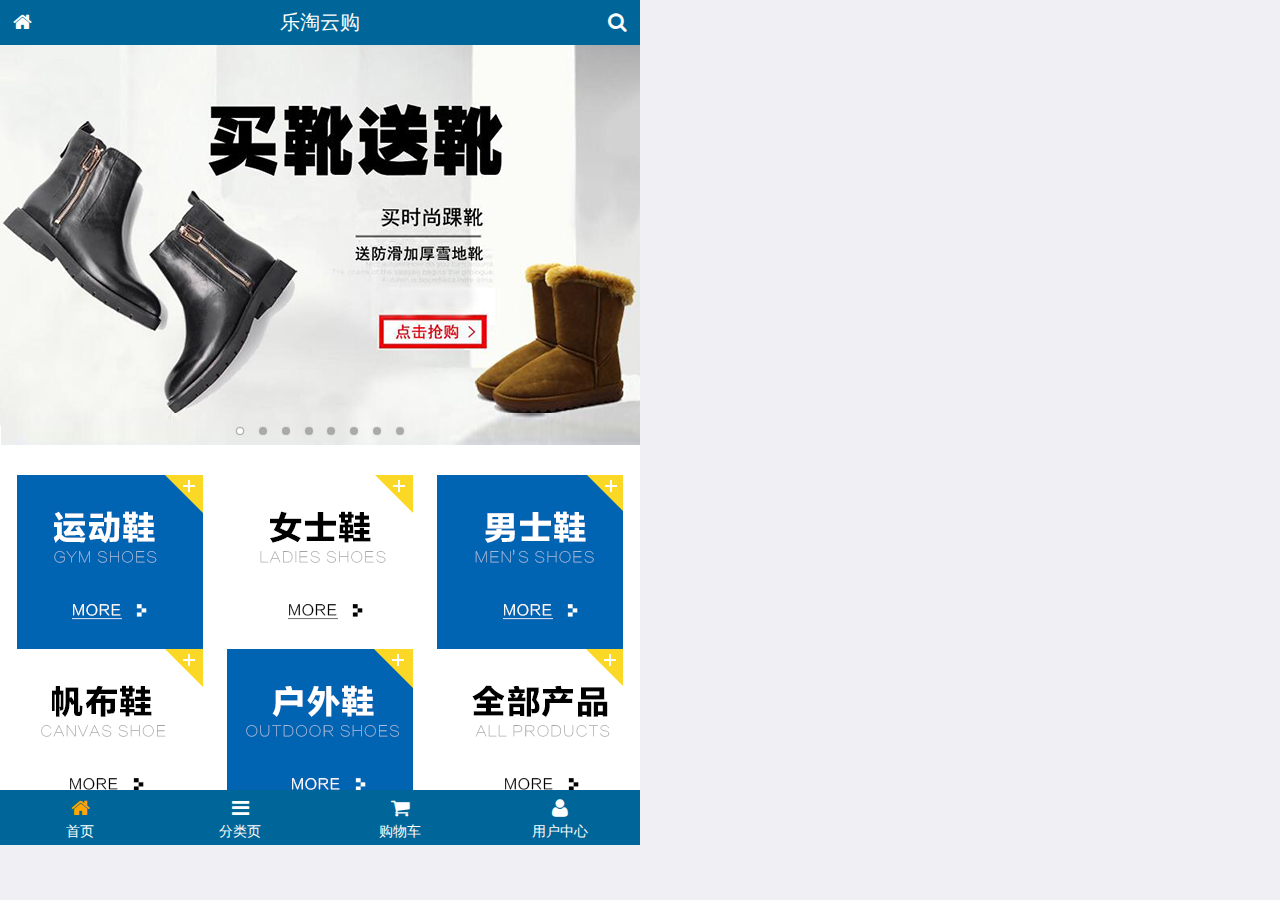
<file: public/front/index.html>
<!DOCTYPE html>
<html lang="en">

<head>
    <meta charset="UTF-8">
    <meta name="viewport" content="width=device-width, user-scalable=no, initial-scale=1.0, maximum-scale=1.0, minimum-scale=1.0">
    <meta http-equiv="X-UA-Compatible" content="ie=edge">
    <link rel="stylesheet" href="lib/fa/css/font-awesome.min.css">
    <link rel="stylesheet" href="lib/mui/css/mui.min.css">
    <link rel="shortcut icon" href="favicon.ico">
    <link rel="stylesheet" href="css/index.css">
    <title>Document</title>
</head>

<body>
    <div class="container">
        <!-- 头部 -->
        <div class="header">
            <div class="home">
                <a href="#">
                    <i class="fa fa-home"></i>
                </a>
            </div>
            <div class="search">
                <a href="search.html">
                    <i class="fa fa-search"></i>
                </a>
            </div>
            <div class="band">
                <p>乐淘云购</p>
            </div>
        </div>
        <!-- 主体 -->
        <div class="main">
            <!-- 区域滚动 -->
            <div class="mui-scroll-wrapper">
                <div class="mui-scroll">
                    <!-- 轮播图 -->
                    <div class="mui-slider">
                <div class="mui-slider-group mui-slider-loop">
                  <div class="mui-slider-item mui-slider-item-duplicate"><a href="#"><img src="images/banner9.png" /></a></div>
                  <div class="mui-slider-item"><a href="#"><img src="images/banner1.png" /></a></div>
                  <div class="mui-slider-item"><a href="#"><img src="images/banner2.png" /></a></div>
                  <div class="mui-slider-item"><a href="#"><img src="images/banner3.png" /></a></div>
                  <div class="mui-slider-item"><a href="#"><img src="images/banner4.png" /></a></div>
                  <div class="mui-slider-item"><a href="#"><img src="images/banner5.png" /></a></div>
                  <div class="mui-slider-item"><a href="#"><img src="images/banner6.png" /></a></div>
                  <div class="mui-slider-item"><a href="#"><img src="images/banner7.png" /></a></div>
                  <div class="mui-slider-item"><a href="#"><img src="images/banner9.png" /></a></div>
                  <div class="mui-slider-item mui-slider-item-duplicate"><a href="#"><img src="images/banner1.png" /></a></div>
                </div>
                  <!-- 小圆点 -->
                    <div class="mui-slider-indicator">
                        <div class="mui-indicator mui-active"></div>
                        <div class="mui-indicator"></div>
                        <div class="mui-indicator"></div>
                        <div class="mui-indicator"></div>
                        <div class="mui-indicator"></div>
                        <div class="mui-indicator"></div>
                        <div class="mui-indicator"></div>
                        <div class="mui-indicator"></div>

                    </div>
                    </div>

                <!-- nav导航 -->
                <div class="nav">
                <ul class="mui-clearfix">
                    <li><a href="#"><img src="images/nav1.png"></a></li>
                    <li><a href="#"><img src="images/nav2.png"></a></li>
                    <li><a href="#"><img src="images/nav3.png"></a></li>
                    <li><a href="#"><img src="images/nav4.png"></a></li>
                    <li><a href="#"><img src="images/nav5.png"></a></li>
                    <li><a href="#"><img src="images/nav6.png"></a></li>
                </ul>
                </div>
                <!-- 产品区域 -->
                <div class="productor">
                    <ul>
                        <li>
                            <a>
                                <img src="images/product.jpg" width="130" height="130">
                                <p class="mui-ellipsis-2 manry">adidas阿迪达斯 男式 场下休闲篮球鞋S83700场下休闲篮球鞋S83700 </p>
                                <p>
                                    <span>&yen;680</span>
                                    <span>&yen;560</span>
                                </p>
                                <button class="mui-btn mui-btn-primary">立即购买</button>
                            </a>
                        </li>
                        <li>
                            <a>
                                <img src="images/product.jpg" width="130" height="130">
                                <p class="mui-ellipsis-2 manry">adidas阿迪达斯 男式 场下休闲篮球鞋S83700场下休闲篮球鞋S83700 </p>
                                <p>
                                    <span>&yen;680</span>
                                    <span>&yen;560</span>
                                </p>
                                <button class="mui-btn mui-btn-primary">立即购买</button>
                            </a>
                        </li>
                        <li>
                            <a>
                                <img src="images/product.jpg" width="130" height="130">
                                <p class="mui-ellipsis-2 manry">adidas阿迪达斯 男式 场下休闲篮球鞋S83700场下休闲篮球鞋S83700 </p>
                                <p>
                                    <span>&yen;680</span>
                                    <span>&yen;560</span>
                                </p>
                                <button class="mui-btn mui-btn-primary">立即购买</button>
                            </a>
                        </li>
                        <li>
                            <a>
                                <img src="images/product.jpg" width="130" height="130">
                                <p class="mui-ellipsis-2 manry">adidas阿迪达斯 男式 场下休闲篮球鞋S83700场下休闲篮球鞋S83700 </p>
                                <p>
                                    <span>&yen;680</span>
                                    <span>&yen;560</span>
                                </p>
                                <button class="mui-btn mui-btn-primary">立即购买</button>
                            </a>
                        </li>
                        <li>
                            <a>
                                <img src="images/product.jpg" width="130" height="130">
                                <p class="mui-ellipsis-2 manry">adidas阿迪达斯 男式 场下休闲篮球鞋S83700场下休闲篮球鞋S83700 </p>
                                <p>
                                    <span>&yen;680</span>
                                    <span>&yen;560</span>
                                </p>
                                <button class="mui-btn mui-btn-primary">立即购买</button>
                            </a>
                        </li>
                        <li>
                            <a>
                                <img src="images/product.jpg" width="130" height="130">
                                <p class="mui-ellipsis-2 manry">adidas阿迪达斯 男式 场下休闲篮球鞋S83700场下休闲篮球鞋S83700 </p>
                                <p>
                                    <span>&yen;680</span>
                                    <span>&yen;560</span>
                                </p>
                                <button class="mui-btn mui-btn-primary">立即购买</button>
                            </a>
                        </li>
                        <li>
                            <a>
                                <img src="images/product.jpg" width="130" height="130">
                                <p class="mui-ellipsis-2 manry">adidas阿迪达斯 男式 场下休闲篮球鞋S83700场下休闲篮球鞋S83700 </p>
                                <p>
                                    <span>&yen;680</span>
                                    <span>&yen;560</span>
                                </p>
                                <button class="mui-btn mui-btn-primary">立即购买</button>
                            </a>
                        </li>
                        <li>
                            <a>
                                <img src="images/product.jpg" width="130" height="130">
                                <p class="mui-ellipsis-2 manry">adidas阿迪达斯 男式 场下休闲篮球鞋S83700场下休闲篮球鞋S83700 </p>
                                <p>
                                    <span>&yen;680</span>
                                    <span>&yen;560</span>
                                </p>
                                <button class="mui-btn mui-btn-primary">立即购买</button>
                            </a>
                        </li>
                    </ul>
                </div>
            </div>
            <!-- 页脚 -->
            <div class="footer">
                <ul>
                    <li>
                        <a href="#" class="active">
                            <i class="fa fa-home"></i>
                            <p>首页</p>
                        </a>
                    </li>
                    <li>
                        <a href="cate.html">
                            <i class="fa fa-bars"></i>
                            <p>分类页</p>
                        </a>
                    </li>
                    <li>
                        <a href="cart.html">
                            <i class="fa fa-shopping-cart"></i>
                            <p>购物车</p>
                        </a>
                    </li>
                    <li>
                        <a href="user.html">
                            <i class="fa fa-user"></i>
                            <p>用户中心</p>
                        </a>
                    </li>

                </ul>
            </div>
        </div>
        <script src="lib/zepto/zepto.min.js"></script>
        <script src="lib/mui/js/mui.js"></script>
        <script src="js/common.js"></script>
        <script src="js/index.js"></script>
        <!-- 轮播图 -->

</body>

</html>
</file>
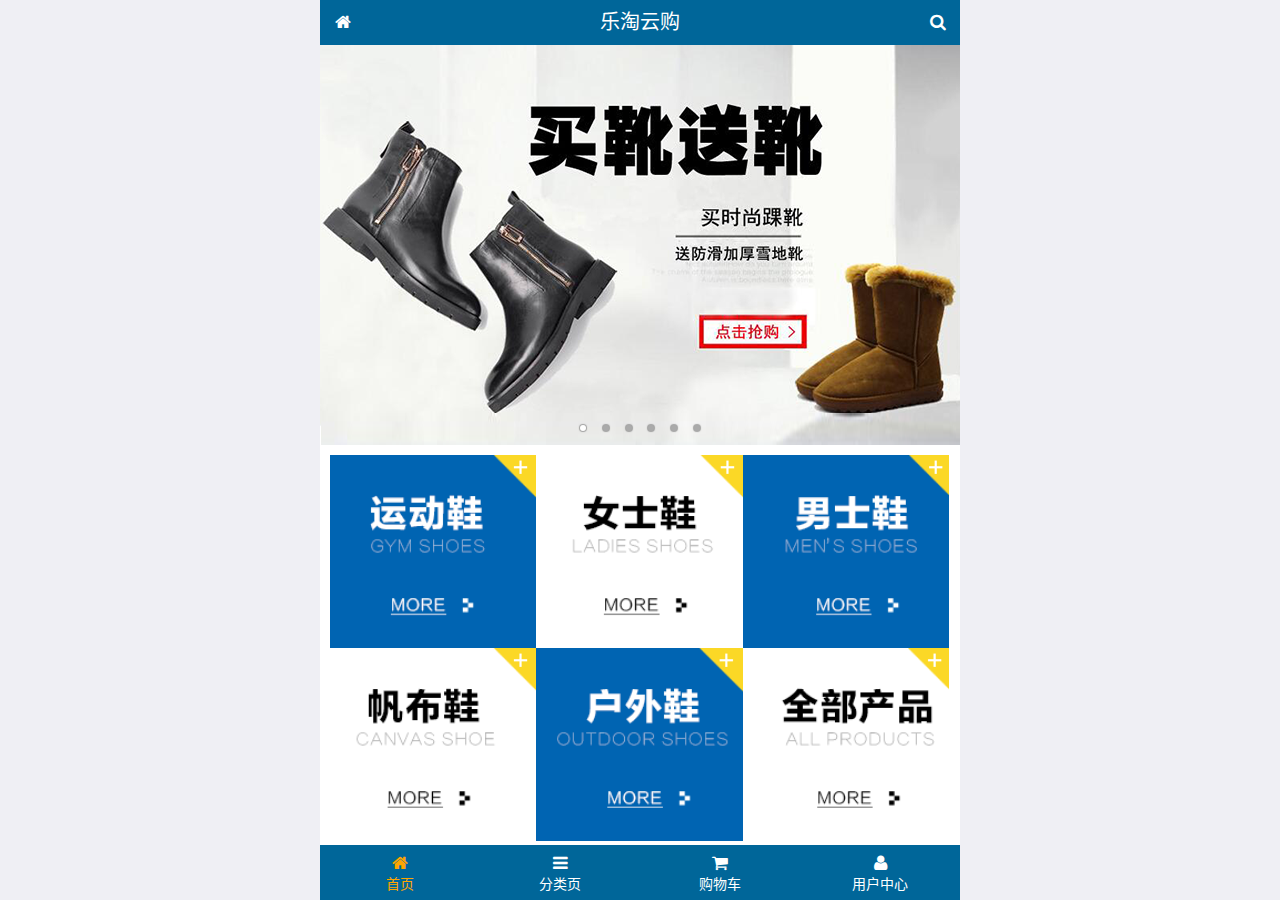
<file: public/mobile/index.html>
<!DOCTYPE html>
<html lang="zh-CN">
<head>
  <meta charset="UTF-8">
  <title>乐淘商城</title>
  <meta name="viewport" content="width=device-width, user-scalable=no, initial-scale=1.0, maximum-scale=1.0, minimum-scale=1.0">
  <!-- 引入字体图标库的css -->
  <link rel="stylesheet" href="./lib/fa/css/font-awesome.min.css">
  <link rel="stylesheet" href="./lib/mui/css/mui.css">
  <link rel="stylesheet" href="./css/common.css">
  <link rel="stylesheet" href="./css/index.css">
  <link rel="icon" href="favicon.ico">
</head>
<body>
<!--<span class="fa fa-pause"></span>-->
<!--<span class="mui-icon mui-icon-camera"></span>-->

<!-- 全屏容器 -->
<div class="lt_container">

  <!-- 乐淘头部 -->
  <div class="lt_header">
    <a href="index.html" class="icon_left"><i class="fa fa-home"></i></a>
    <h3>乐淘云购</h3>
    <a href="search.html" class="icon_right"><i class="fa fa-search"></i></a>
  </div>

  <!-- 乐淘主体 -->
  <div class="lt_main">
    <div class="mui-scroll-wrapper">
      <div class="mui-scroll">
        <!--这里放置真实显示的DOM内容-->

        <!-- 轮播图 -->
        <div class="mui-slider">

          <!-- 图片区域 -->
          <div class="mui-slider-group mui-slider-loop">
            <!-- 添加假图 -->
            <div class="mui-slider-item mui-slider-item-duplicate">
              <a href="#"><img src="./images/banner6.png" /></a>
            </div>

            <div class="mui-slider-item"><a href="#"><img src="./images/banner1.png" /></a></div>
            <div class="mui-slider-item"><a href="#"><img src="./images/banner2.png" /></a></div>
            <div class="mui-slider-item"><a href="#"><img src="./images/banner3.png" /></a></div>
            <div class="mui-slider-item"><a href="#"><img src="./images/banner4.png" /></a></div>
            <div class="mui-slider-item"><a href="#"><img src="./images/banner5.png" /></a></div>
            <div class="mui-slider-item"><a href="#"><img src="./images/banner6.png" /></a></div>

            <!-- 添加假图 -->
            <div class="mui-slider-item mui-slider-item-duplicate">
              <a href="#"><img src="./images/banner1.png" /></a>
            </div>
          </div>

          <!-- 小圆点结构 -->
          <div class="mui-slider-indicator">
            <div class="mui-indicator mui-active"></div>
            <div class="mui-indicator"></div>
            <div class="mui-indicator"></div>
            <div class="mui-indicator"></div>
            <div class="mui-indicator"></div>
            <div class="mui-indicator"></div>
          </div>

        </div>

        <!-- 导航区域 -->
        <div class="lt_nav">
          <ul class="mui-clearfix">
            <li><a href="#"><img src="./images/nav1.png" alt=""></a></li>
            <li><a href="#"><img src="./images/nav2.png" alt=""></a></li>
            <li><a href="#"><img src="./images/nav3.png" alt=""></a></li>
            <li><a href="#"><img src="./images/nav4.png" alt=""></a></li>
            <li><a href="#"><img src="./images/nav5.png" alt=""></a></li>
            <li><a href="#"><img src="./images/nav6.png" alt=""></a></li>
          </ul>
        </div>

        <!-- 产品区域 -->
        <div class="lt_product">
          <ul>
            <li class="lt_product_item">
              <a href="#">
                <img src="./images/product.jpg" alt="">
                <p class="info mui-ellipsis-2">adidas阿迪达斯 男式 场下休闲篮球鞋S83700场下休闲篮球鞋S83700 </p>
                <p>
                  <span class="price">¥560</span>
                  <span class="oldPrice">¥580</span>
                </p>
                <button class="mui-btn mui-btn-primary">立即购买</button>
              </a>
            </li>
            <li class="lt_product_item">
              <a href="#">
                <img src="./images/product.jpg" alt="">
                <p class="info mui-ellipsis-2">adidas阿迪达斯 男式 场下休闲篮球鞋S83700场下休闲篮球鞋S83700 </p>
                <p>
                  <span class="price">¥560</span>
                  <span class="oldPrice">¥580</span>
                </p>
                <button class="mui-btn mui-btn-primary">立即购买</button>
              </a>
            </li>
            <li class="lt_product_item">
              <a href="#">
                <img src="./images/product.jpg" alt="">
                <p class="info mui-ellipsis-2">adidas阿迪达斯 男式 场下休闲篮球鞋S83700场下休闲篮球鞋S83700 </p>
                <p>
                  <span class="price">¥560</span>
                  <span class="oldPrice">¥580</span>
                </p>
                <button class="mui-btn mui-btn-primary">立即购买</button>
              </a>
            </li>
            <li class="lt_product_item">
              <a href="#">
                <img src="./images/product.jpg" alt="">
                <p class="info mui-ellipsis-2">adidas阿迪达斯 男式 场下休闲篮球鞋S83700场下休闲篮球鞋S83700 </p>
                <p>
                  <span class="price">¥560</span>
                  <span class="oldPrice">¥580</span>
                </p>
                <button class="mui-btn mui-btn-primary">立即购买</button>
              </a>
            </li>
            <li class="lt_product_item">
              <a href="#">
                <img src="./images/product.jpg" alt="">
                <p class="info mui-ellipsis-2">adidas阿迪达斯 男式 场下休闲篮球鞋S83700场下休闲篮球鞋S83700 </p>
                <p>
                  <span class="price">¥560</span>
                  <span class="oldPrice">¥580</span>
                </p>
                <button class="mui-btn mui-btn-primary">立即购买</button>
              </a>
            </li>
            <li class="lt_product_item">
              <a href="#">
                <img src="./images/product.jpg" alt="">
                <p class="info mui-ellipsis-2">adidas阿迪达斯 男式 场下休闲篮球鞋S83700场下休闲篮球鞋S83700 </p>
                <p>
                  <span class="price">¥560</span>
                  <span class="oldPrice">¥580</span>
                </p>
                <button class="mui-btn mui-btn-primary">立即购买</button>
              </a>
            </li>
            <li class="lt_product_item">
              <a href="#">
                <img src="./images/product.jpg" alt="">
                <p class="info mui-ellipsis-2">adidas阿迪达斯 男式 场下休闲篮球鞋S83700场下休闲篮球鞋S83700 </p>
                <p>
                  <span class="price">¥560</span>
                  <span class="oldPrice">¥580</span>
                </p>
                <button class="mui-btn mui-btn-primary">立即购买</button>
              </a>
            </li>
            <li class="lt_product_item">
              <a href="#">
                <img src="./images/product.jpg" alt="">
                <p class="info mui-ellipsis-2">adidas阿迪达斯 男式 场下休闲篮球鞋S83700场下休闲篮球鞋S83700 </p>
                <p>
                  <span class="price">¥560</span>
                  <span class="oldPrice">¥580</span>
                </p>
                <button class="mui-btn mui-btn-primary">立即购买</button>
              </a>
            </li>
          </ul>
        </div>

      </div>
    </div>
  </div>

  <!-- 乐淘底部 -->
  <div class="lt_footer">
    <ul>
      <li><a href="index.html" class="current"><i class="fa fa-home"></i><p>首页</p></a></li>
      <li><a href="category.html"><i class="fa fa-bars"></i><p>分类页</p></a></li>
      <li><a href="cart.html"><i class="fa fa-shopping-cart"></i><p>购物车</p></a></li>
      <li><a href="user.html"><i class="fa fa-user"></i><p>用户中心</p></a></li>
    </ul>
  </div>
</div>


<script src="./lib/zepto/zepto.min.js"></script>
<script src="./lib/mui/js/mui.js"></script>
<script src="./js/common.js"></script>
</body>
</html>
</file>
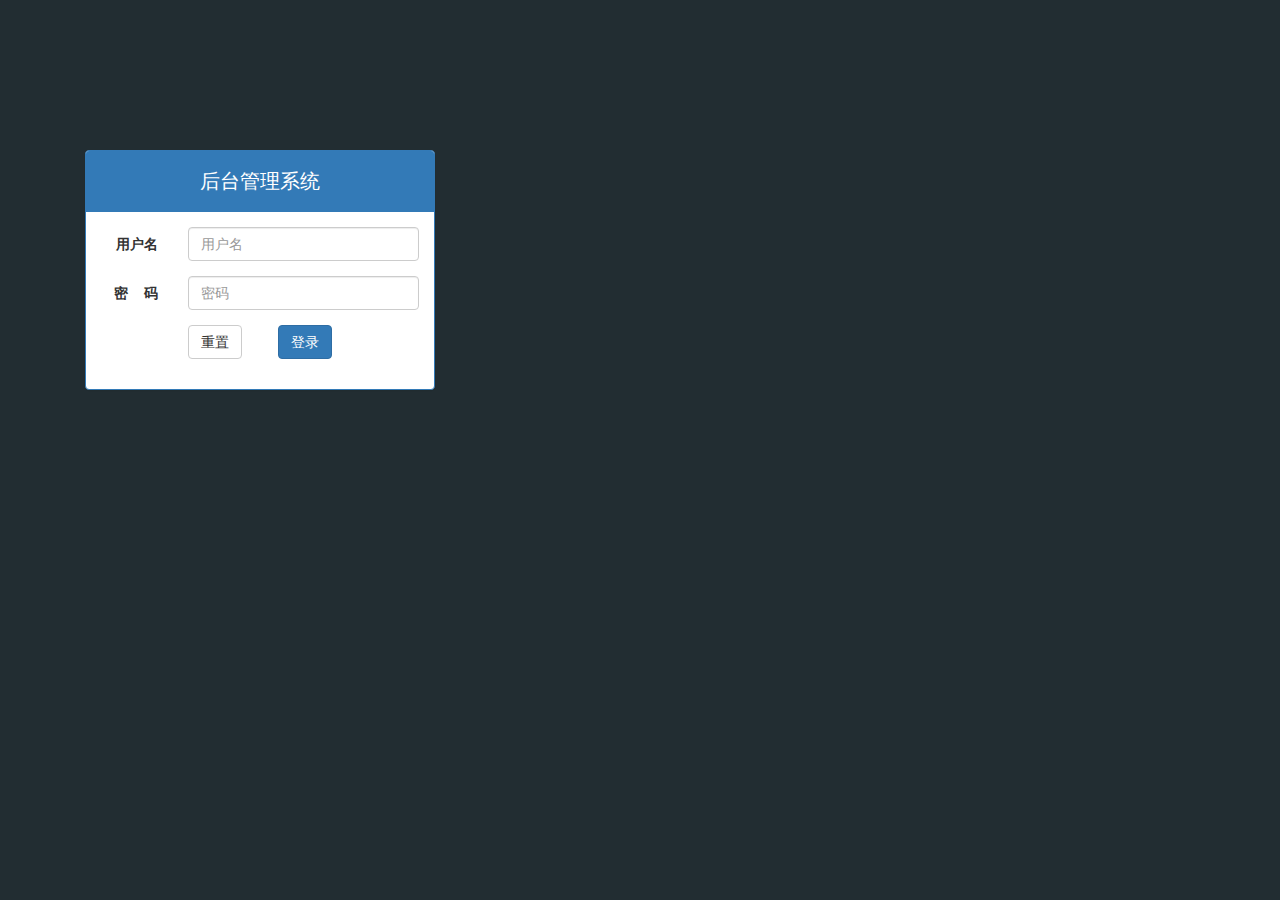
<file: public/1-back/login.html>
<!DOCTYPE html>
<html lang="en">
<head>
  <meta charset="UTF-8">
  <meta name="viewport" content="width=device-width, initial-scale=1.0">
  <meta http-equiv="X-UA-Compatible" content="ie=edge">
  <title>乐淘电商</title>
  <link rel="stylesheet" href="lib/bootstrap/css/bootstrap.css">
  <link rel="stylesheet" href="lib/bootstrap-validator/css/bootstrapValidator.min.css">
  <link rel="stylesheet" href="lib/nprogress/nprogress.css">
  <link rel="stylesheet" href="css/common.css">
  
</head>
<body class="body_bg">
  <!--
  xx-primary  深蓝色
  xx-default  灰白色
  xx-danger   红色
  xx-success  绿色

  xx-info     浅蓝色
  xx-warning  黄色
-->

  <!-- 空间分配 大屏占4份 -->
  <div class="container">
    <div class="col-lg-4 clo-lg-offset-4">
      <div class="panel  panel-primary mt_150">
        <div class="panel-heading">
          <h3 class="panel-title panel-primary">后台管理系统</h3>
        </div>
        <div class="panel-body">
            <form class="form-horizontal" name="form" id="form">
                <div class="form-group">
                  <label for="username" class="col-sm-3 control-label">用户名</label>
                  <div class="col-sm-9">
                    <input type="text" name="username" class="form-control" id="username" placeholder="用户名">
                  </div>
                </div>
                <div class="form-group">
                  <label for="password" class="col-sm-3 control-label">密&nbsp;&nbsp;&nbsp;&nbsp;码</label>
                  <div class="col-sm-9">
                    <input type="password" name="password" class="form-control" id="password" placeholder="密码">
                  </div>
                </div>
                <div class="form-group">
                  <div class="col-sm-offset-3 col-sm-6">
                    <button type="reset" class="btn btn-default pull-left">重置</button>
                    <button type="submit" class="btn btn-primary pull-right">登录</button>
                  </div>
                </div>
              </form>
        </div>
      </div>
    </div>
  </div>
  <script src="lib/jquery/jquery.js"></script>
  <script src="lib/bootstrap/js/bootstrap.js"></script>
  <script src="lib/bootstrap-validator/js/bootstrapValidator.js"></script>
  <script src="js/login.js"></script>
  <script src="lib/nprogress/nprogress.js"></script>
  <script src="js/commit.js"></script>
</body>
</html>
</file>
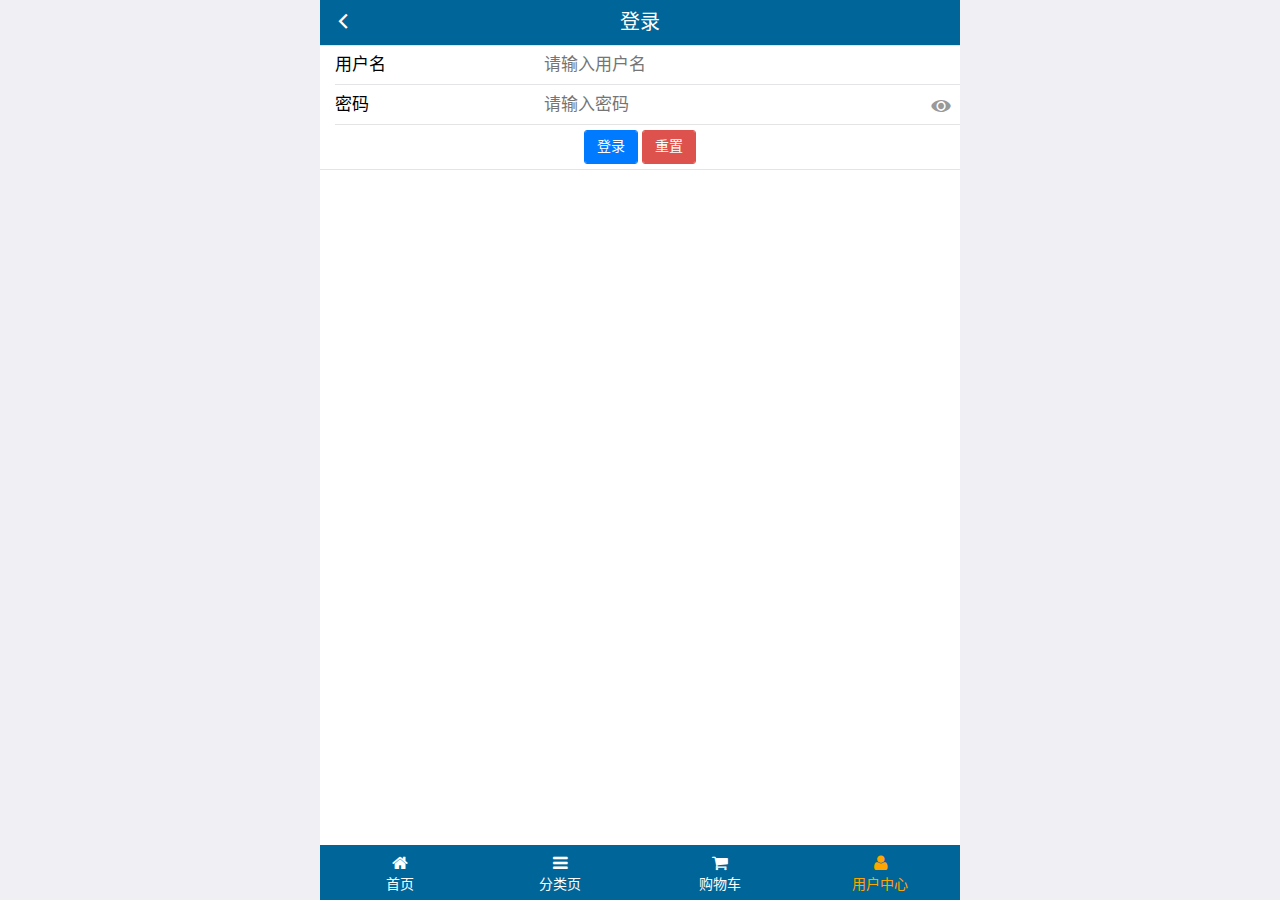
<file: public/front/login.html>
<!DOCTYPE html>
<html lang="zh-CN">
<head>
  <meta charset="UTF-8">
  <title>乐淘商城</title>
  <meta name="viewport" content="width=device-width, user-scalable=no, initial-scale=1.0, maximum-scale=1.0, minimum-scale=1.0">
  <!-- 引入字体图标库的css -->
  <link rel="stylesheet" href="./lib/fa/css/font-awesome.min.css">
  <link rel="stylesheet" href="./lib/mui/css/mui.css">
  <link rel="stylesheet" href="./css/login.css">
</head>
<body>

<!-- 全屏容器 -->
<div class="lt_container">

  <!-- 乐淘头部 -->
  <div class="lt_header">
    <a href="javascript:history.go(-1);" class="icon_left"><i class="mui-icon mui-icon-back"></i></a>
    <h3>登录</h3>
  </div>

  <!-- 乐淘主体 -->
  <div class="lt_main">
    <div class="mui-scroll-wrapper">
      <div class="mui-scroll">

        <!--这里放置真实显示的DOM内容-->
        <form class="mui-input-group">
          <div class="mui-input-row">
            <label>用户名</label>
            <input type="text" id="username" name="username" class="mui-input-clear" placeholder="请输入用户名">
          </div>
          <div class="mui-input-row">
            <label>密码</label>
            <input type="password" id="password" name="password" class="mui-input-password" placeholder="请输入密码">
          </div>
          <div class="mui-button-row">
            <button type="button" class="mui-btn mui-btn-primary" id="loginBtn" >登录</button>
            <button type="reset" class="mui-btn mui-btn-danger" >重置</button>
          </div>
        </form>

      </div>
    </div>
  </div>

  <!-- 乐淘底部 -->
  <div class="lt_footer">
    <ul>
      <li><a href="index.html"><i class="fa fa-home"></i><p>首页</p></a></li>
      <li><a href="category.html"><i class="fa fa-bars"></i><p>分类页</p></a></li>
      <li><a href="cart.html"><i class="fa fa-shopping-cart"></i><p>购物车</p></a></li>
      <li><a href="user.html" class="current"><i class="fa fa-user"></i><p>用户中心</p></a></li>
    </ul>
  </div>
</div>



<script src="./lib/zepto/zepto.min.js"></script>
<script src="./lib/mui/js/mui.js"></script>
<script src="./lib/artTemplate/template-web.js"></script>
<script src="./js/common.js"></script>
<script src="js/login.js"></script>

</body>
</html>
</file>
<file: public/front/css/index.css>
* {
  margin: 0;
  padding: 0;
  list-style: none;
}
html,
body {
  width: 100%;
  height: 100%;
}
.container {
  width: 100%;
  height: 100%;
  overflow: hidden;
  padding: 45px 0 55px 0;
  box-sizing: border-box;
  max-width: 640px;
  min-width: 320px;
  position: relative;
}
/*头部*/
.header {
  position: absolute;
  left: 0;
  top: 0;
  width: 100%;
  height: 45px;
  background-color: #006699;
  padding-left: 45px;
  padding-right: 45px;
  text-align: center;
  line-height: 45px;
}
.header p {
  font-size: 20px;
  color: #fff;
}
.header .home,
.header .search {
  width: 45px;
  height: 45px;
  position: absolute;
  top: 0;
}
.header .home a,
.header .search a {
  display: block;
  color: #fff;
  font-size: 20px;
}
.header .home {
  left: 0;
}
.header .search {
  right: 0;
}
.main {
  width: 100%;
  height: 100%;
  position: relative;
  overflow: hidden;
  background-color: #fff;
}
/*轮播图*/
.mui-slider-indicator {
  bottom: 30px;
}
/*产品*/
.productor {
  width: 100%;
  padding: 10px;
  box-sizing: border-box;
}
.productor li {
  width: 48%;
  border: 1px solid #ccc;
  background-color: #fff;
  padding: 10px;
  float: left;
  text-align: center;
  margin-bottom: 10px;
}
.productor li:nth-child(odd) {
  margin-right: 24px;
}
.productor li .manry {
  text-align: left;
  height: 40px;
}
/*页脚*/
.footer {
  width: 100%;
  height: 55px;
  background-color: #006699;
  position: absolute;
  left: 0;
  bottom: 0;
  z-index: 3;
}
.footer ul li {
  float: left;
  width: 25%;
}
.footer a {
  display: block;
  width: 100%;
  color: #fff;
  font-size: 20px;
  text-align: center;
  margin-top: 8px;
}
.footer a p {
  line-height: 25px;
  color: #fff;
}
.footer a.active {
  color: orange;
}
/*导航*/
.nav {
  width: 100%;
  background-color: #fff;
}
.nav ul {
  padding: 5px;
}
.nav ul li {
  float: left;
  width: 33.33333333%;
}
.nav ul li img {
  display: block;
  margin: 0 auto;
}
</file>
<file: public/mobile/css/common.css>
html, body {
  width: 100%;
  height: 100%;
}

ul {
  list-style: none;
  margin: 0;
  padding: 0;
}
img {
  display: block;
  width: 100%;
}

/* 全屏容器 */
.lt_container {
  width: 100%;
  height: 100%;
  background-color: #fff;
  min-width: 320px;
  max-width: 640px;
  margin: 0 auto;
  position: relative;
  padding-top: 45px;
  padding-bottom: 55px;
}

.lt_header {
  position: absolute;
  left: 0;
  top: 0;
  width: 100%;
  height: 45px;
  background-color: #006699;
  padding-left: 45px;
  padding-right: 45px;
}

.lt_header .icon_left,
.lt_header .icon_right {
  width: 45px;
  height: 45px;
  line-height: 45px;
  text-align: center;
  position: absolute;
  top: 0;
  color: #fff;
}
.lt_header .icon_left {
  left: 0;
}
.lt_header .icon_right {
  right: 0;
}

.lt_header h3 {
  height: 45px;
  line-height: 45px;
  color: #fff;
  font-size: 20px;
  text-align: center;
  margin: 0;
  font-weight: normal;
}



.lt_footer {
  position: absolute;
  left: 0;
  bottom: 0;
  width: 100%;
  height: 55px;
  background-color: #006699;
  overflow: hidden;
}
.lt_footer li {
  float: left;
  width: 25%;
  text-align: center;
}
.lt_footer li a {
  width: 100%;
  height: 100%;
  display: block;
  color: #fff;
  padding-top: 8px;
}
.lt_footer li p {
  color: #fff;
  margin: 0;
}

.lt_footer li a.current {
  color: orange;
}
.lt_footer li a.current p{
  color: orange;
}



.lt_main {
  width: 100%;
  height: 100%;
  position: relative;
}



/* 公共的搜索框样式 */
.lt_search {
  padding: 10px;
  position: relative;
}
.lt_search .search_input {
  height: 34px;
  font-size: 12px;
  margin: 0;
  border-radius: 5px;
  border: 1px solid #007AFF;
}
.lt_search .search_btn {
  position: absolute;
  right: 10px;
  top: 10px;
  border-radius: 0 5px 5px 0;
}



/* 公共的商品样式 */
.lt_product {
  padding: 10px;
}
.lt_product_item {
  border: 1px solid #ccc;
  padding: 10px;
  float: left;
  width: 48%;
  margin-bottom: 10px;
  text-align: center;
}
.lt_product_item a {
  display: block;
  width: 100%;
  height: 100%;
}
.lt_product_item:nth-child(2n+1) {
  margin-right: 4%;
}
.lt_product_item .info {
  text-align: left;
  height: 40px;
}
.lt_product_item .price {
  color: red;
}
.lt_product_item .oldPrice {
  text-decoration: line-through;
}

.lt_product_item img {
  width: 130px;
  height: 130px;
  margin: 0 auto;
}



/* 公共的尺码样式 */
.lt_size span {
  width: 25px;
  height: 25px;
  text-align: center;
  line-height: 25px;
  display: inline-block;
  border: 1px solid #ccc;
  font-size: 12px;
  margin: 3px 0;
}
.lt_size span.current {
  background-color: orange;
  color: #fff;
}
</file>
<file: public/mobile/css/index.css>
.lt_nav {
  padding: 10px;
}
.lt_nav li {
  float: left;
  width: 33.3%;
}
.lt_nav li a {
  display: block;
}
</file>
<file: public/1-back/lib/nprogress/nprogress.css>
/* Make clicks pass-through */
#nprogress {
  pointer-events: none;
}

#nprogress .bar {
  background: greenyellow;

  position: fixed;
  z-index: 10000;
  top: 0;
  left: 0;

  width: 100%;
  height: 2px;
}

/* Fancy blur effect */
#nprogress .peg {
  display: block;
  position: absolute;
  right: 0px;
  width: 100px;
  height: 100%;
  box-shadow: 0 0 10px #29d, 0 0 5px #29d;
  opacity: 1.0;

  -webkit-transform: rotate(3deg) translate(0px, -4px);
      -ms-transform: rotate(3deg) translate(0px, -4px);
          transform: rotate(3deg) translate(0px, -4px);
}

/* Remove these to get rid of the spinner */
#nprogress .spinner {
  display: block;
  position: fixed;
  z-index: 1031;
  top: 15px;
  right: 15px;
}

#nprogress .spinner-icon {
  width: 18px;
  height: 18px;
  box-sizing: border-box;

  border: solid 2px transparent;
  border-top-color: #29d;
  border-left-color: #29d;
  border-radius: 50%;

  -webkit-animation: nprogress-spinner 400ms linear infinite;
          animation: nprogress-spinner 400ms linear infinite;
}

.nprogress-custom-parent {
  overflow: hidden;
  position: relative;
}

.nprogress-custom-parent #nprogress .spinner,
.nprogress-custom-parent #nprogress .bar {
  position: absolute;
}

@-webkit-keyframes nprogress-spinner {
  0%   { -webkit-transform: rotate(0deg); }
  100% { -webkit-transform: rotate(360deg); }
}
@keyframes nprogress-spinner {
  0%   { transform: rotate(0deg); }
  100% { transform: rotate(360deg); }
}
</file>
<file: public/1-back/css/common.css>
.body_bg {
  background-color: #222D32;
}
.panel-title {
  height: 40px;
  line-height: 40px;
  text-align: center;
  font-size: 20px;
}

.mt_150 {
  margin-top: 150px;
}
.mt_20{

  margin-top:20px
}
.mb_20{
  margin-bottom: 20px;
}
*{
margin:0;
padding:0;
list-style:none;
}
a:link,
a:visited,
a:hover,
a:active {
  text-decoration: none;
}

/* 侧边栏 */
.le_aside{
  width:180px;
  height:100%;
  background-color: #222D32;
  position: fixed;
  left:0;
  top:0;
  z-index:999;
  transition:all 1s;
  
}
.le_aside.hidemun{
  left:-180px;
}
.le_aside .bland{
  width:100%;
  height:50px;
  text-align:center;
  line-height: 50px;
  color:#fff ;
  font-size:25px;
  background-color: #367FA9;
}
.le_aside .user{
  width:100%;
  height:150px;
  padding-top:30px;
  box-sizing:border-box;
  text-align:center;
}
.le_aside .user img{
  width:80px;
  height:80px;
  border-radius: 50%;
}
.le_aside .user p{
  height:40px;
  color:#fff;
  line-height:40px;
  font-size:18px;
}
.le_aside .nav{
  width:100%;
  margin-top:30px;
}
.le_aside .nav ul li a{
  border-left:3px solid transparent;
  padding-left:40px;
  box-sizing: border-box;
  color:#fff;
  display:block;
  height:40px;
  line-height:40px;
}

.le_aside .nav ul li ol li a{
  padding-left:60px;
}
.le_aside .nav a i{
margin-right:5px;
}
.le_aside .nav li.action{
  background-color: #1D1F21;
  border-left: 3px solid #069;
}
/* 主体 */
.le_main{
  width:100%;
  height:100%;
  padding:50px 0 0 180px;
  transition:all 1s; 
}
.le_main.hidemun{
  padding-left:0;
}

/* 头部*/
.le_topbar{
  width:100%;
  height:50px;
  background-color:#3C8DBC;
  position: fixed;
  top:0;
  left:0;
  padding-left:180px;
  box-sizing:border-box;
  z-index: 998; 
  transition:all 1s;
}
/* 左侧按钮功能 */
.le_topbar.hidemun{
  padding-left:0;
}
.le_topbar .le_left,
.le_topbar .le_right{
  width:50px;
  height:50px;
  text-align:center;
  line-height:50px;
  font-size:20px;
  color:#fff;
}

/* 图标区域 */

.echarts_left{
width:48%;
height:400px;

}
.echarts_right{
  width:48%;
  height:400px;
}

/* 用户表格功能 */
.table.table-bordered td, .table.table-bordered th{
  text-align:center;
  vertical-align: middle;
}
.table tbody td img{
 width:50px;
 height:50px;

}
</file>
<file: public/front/css/login.css>
/*---------- common.css中的复用部分 ---------- */
html, body {
  width: 100%;
  height: 100%;
}

ul {
  list-style: none;
  margin: 0;
  padding: 0;
}
img {
  display: block;
  width: 100%;
}

/* 全屏容器 */
.lt_container {
  width: 100%;
  height: 100%;
  background-color: #fff;
  min-width: 320px;
  max-width: 640px;
  margin: 0 auto;
  position: relative;
  padding-top: 45px;
  padding-bottom: 55px;
}

.lt_header {
  position: absolute;
  left: 0;
  top: 0;
  width: 100%;
  height: 45px;
  background-color: #006699;
  padding-left: 45px;
  padding-right: 45px;
}
.lt_header .icon_left,
.lt_header .icon_right {
  width: 45px;
  height: 45px;
  line-height: 45px;
  text-align: center;
  position: absolute;
  top: 0;
  color: #fff;
}
.lt_header .icon_left {
  left: 0;
}
.lt_header .icon_right {
  right: 0;
}
.lt_header h3 {
  height: 45px;
  line-height: 45px;
  color: #fff;
  font-size: 20px;
  text-align: center;
  margin: 0;
  font-weight: normal;
}


.lt_footer {
  position: absolute;
  left: 0;
  bottom: 0;
  width: 100%;
  height: 55px;
  background-color: #006699;
  overflow: hidden;
}
.lt_footer li {
  float: left;
  width: 25%;
  text-align: center;
}
.lt_footer li a {
  width: 100%;
  height: 100%;
  display: block;
  color: #fff;
  padding-top: 8px;
}
.lt_footer li p {
  color: #fff;
  margin: 0;
}
.lt_footer li a.current {
  color: orange;
}
.lt_footer li a.current p{
  color: orange;
}

.lt_main {
  width: 100%;
  height: 100%;
  position: relative;
}
</file>
<file: public/1-back/lib/bootstrap-validator/css/bootstrapValidator.min.css>
/*!
 * BootstrapValidator (http://bootstrapvalidator.com)
 * The best jQuery plugin to validate form fields. Designed to use with Bootstrap 3
 *
 * @version     v0.5.1, built on 2014-08-22 4:55:09 PM
 * @author      https://twitter.com/nghuuphuoc
 * @copyright   (c) 2013 - 2014 Nguyen Huu Phuoc
 * @license     MIT
 */

.bv-form .help-block{margin-bottom:0}.bv-form .tooltip-inner{text-align:left}.nav-tabs li.bv-tab-success>a{color:#3c763d}.nav-tabs li.bv-tab-error>a{color:#a94442}
</file>
